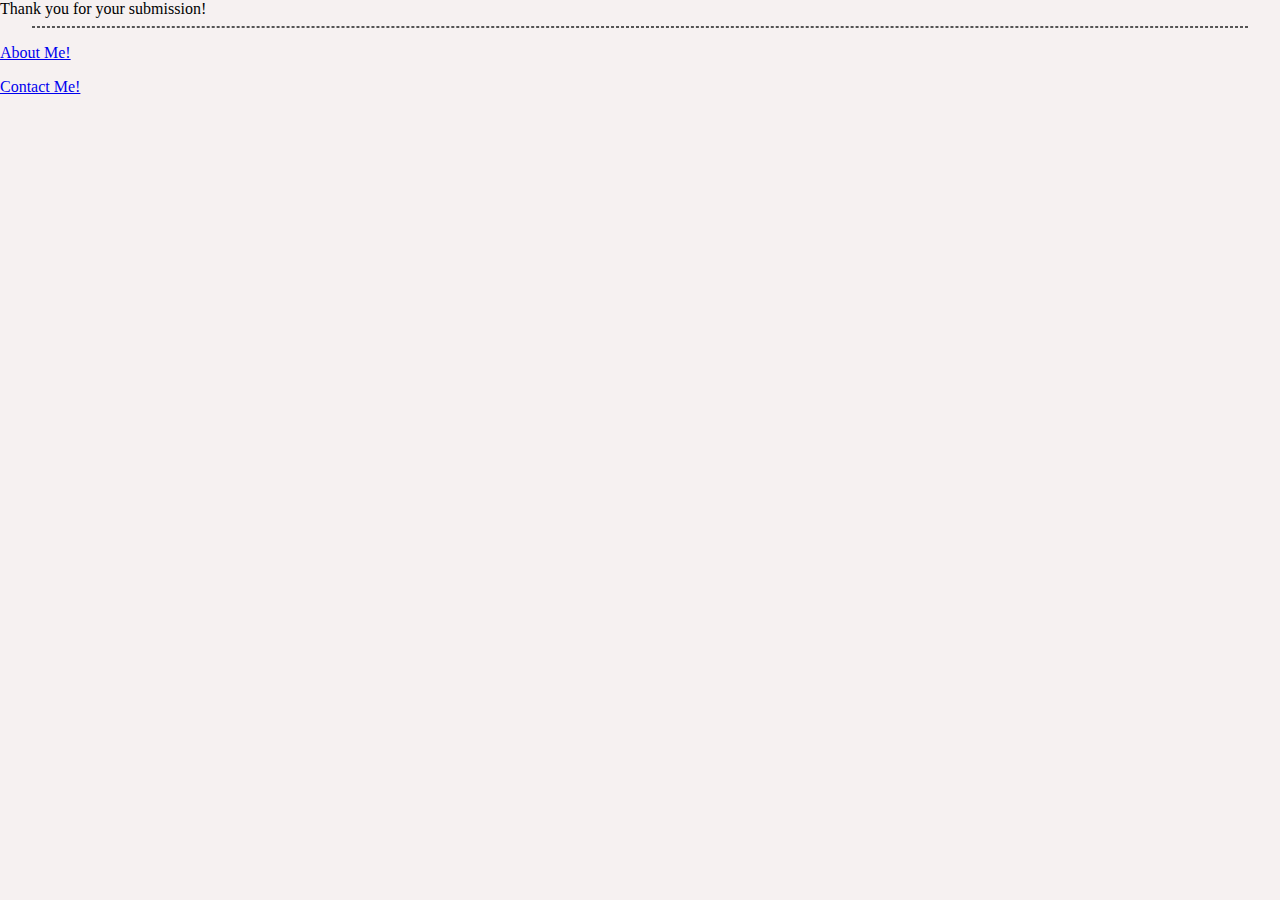
<file: thankYou.html>
<!DOCTYPE html>
<html lang="en">
<head>
    <meta charset="UTF-8">
    <meta name="viewport" content="width=device-width, initial-scale=1.0">
    <link rel="stylesheet" href="cvStyling.css">
    <link rel="preconnect" href="https://fonts.googleapis.com">
    <link rel="preconnect" href="https://fonts.gstatic.com" crossorigin>
    <link href="https://fonts.googleapis.com/css2?family=Baskervville+SC&family=Bebas+Neue&display=swap"
        rel="stylesheet">
    <title>Thank You!</title>
</head>
<body>
    Thank you for your submission!
    <hr>
    <p> <a href="index.html"> About Me! </a> </p>
    <p> <a href="contact.html"> Contact Me! </a> </p>
</body>
</html>
</file>
<file: cvStyling.css>
/* General Styles */
body {
    margin: 0px;
    background-color: #F6F1F1;
}


/* Nav Styles */
nav {
    background-color: #146C94;
    border-bottom: 5px dashed #000000;
    display: flex;
    justify-content: space-between;
    font-size: x-large;
    align-items: center;
    height: 50px;
}

nav p,
nav a {
    margin: 0;
}

nav a {
    color: #19A7CE;
    text-decoration: none;
}

nav a:hover {
    color: #F6F1F1;
    font-weight: bold;
    font-size: x-large;
}

/* Footer Styles */
footer {
    background-color: #146C94;
    border-top: 1px dotted #000000;
    display: flex;
    justify-content: center;
    align-items: center;
    font-size: x-large;
    gap: 8px;
    height: 50px;
}

footer a {
    color: #19A7CE;
    text-decoration: none;
}

footer a:hover {
    color: #F6F1F1;
    font-weight: bold;
    font-size: large;
}

/* Splash Section */
.splash {
    text-align: center;
    background-color: #AFD3E2;
    border-radius: 25px;
    margin: 10px;
}

.splash h1 {
    font-family: "Bebas Neue", serif;
    font-size: xx-large;
    color: #19A7CE;
    margin: 5px;
}

.splash img {
    border-radius: 50%;
    border: 5px solid #146C94;
}

.splash p {
    font-size: large;
    line-height: 1.5;
    font-family: "Baskervville SC", serif;
    color: #333333
}

.splash .italicize {
    font-style: italic;
    /* Apply italic to the selected parts */
}

/* Horizontal Rules */
hr {
    border: 1px dashed #555555;
    margin-left: 2.5%;
    margin-right: 2.5%;
}

/* Sections */
section {
    padding: 5px;
    line-height: 1.5;
    background-color: #AFD3E2;
    border-radius: 25px;
    margin: 10px;
}

/* Section Headings */
section h2 {
    font-family: "Bebas Neue", serif;
    font-size: xx-large;
    color: #19A7CE;
}

/* Paragraph Styles */
section p {
    line-height: 1.5;
    font-family: "Georgia", "Times New Roman", serif;
    font-size: large;
    margin-left: 10px;
}

/* link styles */
section a {
    color: #19A7CE;
    text-decoration: none;
}

section a:hover {
    color: #146C94;
    font-weight: bold;
    font-size: large;
}

/* List Styles */
ul {
    list-style-type: circle;
    margin-left: 10px;
    font-size: large;
}

dl {
    display: grid;
    grid-template-columns: 1fr 2fr;
    max-width: 800px;
    grid-gap: 10px;
    margin: 10px;
    font-size: large;
}

dl dt {
    font-weight: bold;
    color: #333;
}

dl dt::after {
    content: ":";
    /* Adds a colon after each term */
}

dl dd {
    margin: 0px;
    color: #555;
}

/* Project Section */
.three-col {
    display: grid;
    grid-template-columns: repeat(3, 1fr);
    gap: 25px;
}

.card {
    background-color: #19A7CE;
    border-radius: 10%;
    padding: 2.5%;
}

.card img {
    border-radius: 50%;
    border: 3px solid #146C94;
}

.card h3 {
    font-size: x-large;
    font-family: "Bebas Neue", serif;
}

/* Contact Page Styles */
.one-col {
    line-height: 1.5;
    font-family: "Georgia", "Times New Roman", serif;
    font-size: large;
    text-align: center;
}

form {
    padding: 5px;
    line-height: 1.5;
    background-color: #AFD3E2;
    border-radius: 25px;
    margin: 10px;
}

form input,
form textarea {
    text-align: center;
    width: 200px;
    border-radius: 10px;
}

form input:focus,
form textarea:focus {
    font-family: "Georgia", "Times New Roman", serif;
}

form button {
    width: 200px;
    font-family: "Georgia", "Times New Roman", serif;
    font-size: medium;
    background-color: #19A7CE;
    border: solid 2px black;
    border-radius: 10px;
}

form button:hover {
    font-weight: bold;
    border: solid 3.5px black;
    border-radius: 10px;
}
</file>
